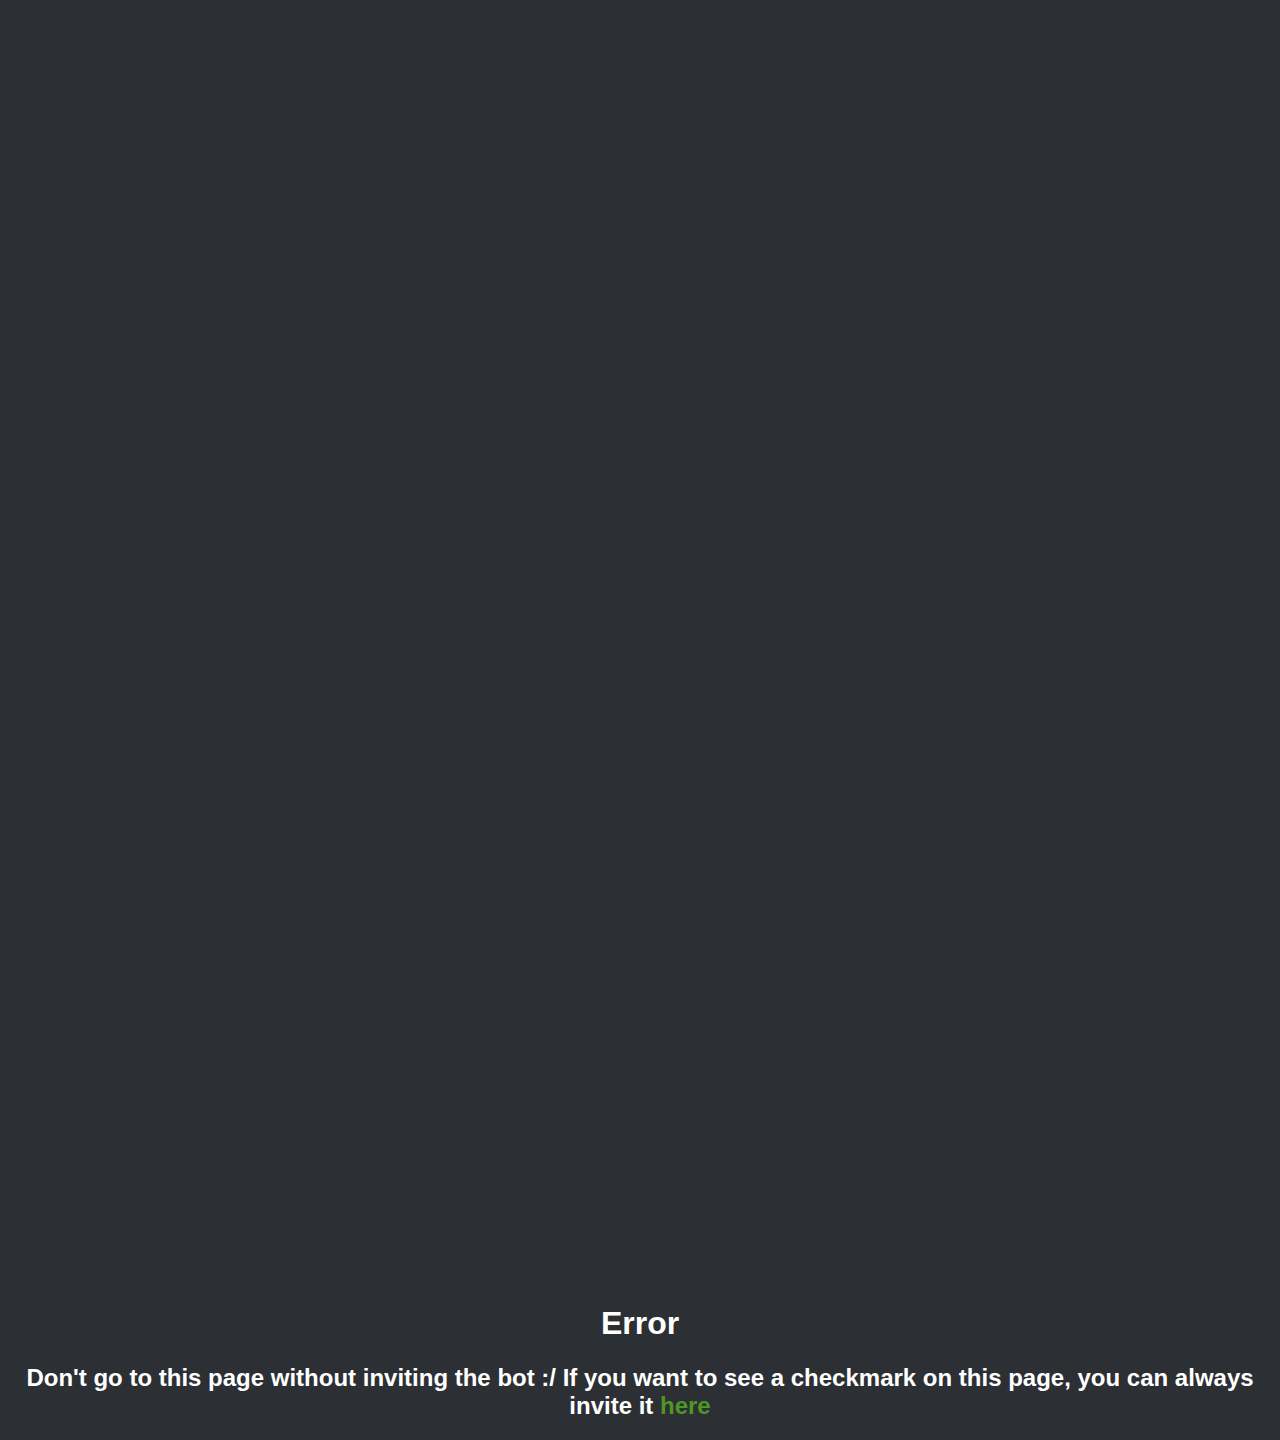
<file: chrisinvite.html>
<!DOCTYPE html>
<html>

<head>
	<title id="title">Error</title>
	<meta name="viewport" content="width=device-width, initial-scale=1.0">
	<meta property="og:title" content="Huh?" />
	<meta property="og:type" content="website" />
	<meta property="og:image" content="https://someimage.png" />
	<meta property="og:description" content="Why is a thank you page shared?" />
	<meta property="theme-color" content="#509624" />
	<style>
body {
	background-color: #2C2F33;
	font-family: -apple-system, BlinkMacSystemFont, 'Segoe UI', Roboto, Oxygen, Ubuntu, Cantarell, 'Open Sans', 'Helvetica Neue', sans-serif;
	text-align: center;
	color: #fff;
}

a {
	color: #509624;
	text-decoration: none;
}

a:hover {
	text-decoration: underline;
}

hr {
	border: 1px solid #509624;
}

.smallinvite {
    display: inline-block;
    text-align: center;
    vertical-align: middle;
    padding: 12px 24px;
    border: 1px solid #43b582;
    border-radius: 8px;
    background: #43b582;
    font: normal normal bold 20px;
    color: #ffffff;
    text-decoration: none;
}
.smallinvite:hover,
.smallinvite:focus {
    border: 1px solid #50d99c;
    background: #50d99c;
    color: #ffffff;
    text-decoration: none;
}

.alert {
  padding: 20px;
  background-color: #509624;
  color: white;
  opacity: 1;
  transition: opacity 0.6s;
  margin-bottom: 15px;
  border-radius: 8px
}

.closebtn {
  margin-left: 15px;
  color: white;
  font-weight: bold;
  float: right;
  font-size: 22px;
  line-height: 20px;
  cursor: pointer;
  transition: 0.3s;
  vertical-align: top;
}

.closebtn:hover {
  color: #f04747;
}
</style>
</head>

<body>
	<p id="alert"></p>
	<div id="result">
		<svg class="checkmark" xmlns="http://www.w3.org/2000/svg" viewBox="0 0 52 52">
			<circle class="checkmark__circle" cx="26" cy="26" r="25" fill="none" />
			<path class="checkmark__check" fill="none" d="M14.1 27.2l7.1 7.2 16.7-16.8" />
		</svg>
	</div>
	<p></p>
	<h1 id="result1">Huh?</h1>
	<h2 id="result2">You should not be seeing this. We're probably just updating the site, don't worry!</h2>

	<script>
		const queryString = new URLSearchParams(window.location.search);
		const error = queryString.get('error');
		const code = queryString.get('code');
		const perms = queryString.get('permissions')
		if (error) {
			document.getElementById('result').innerHTML = `<link rel="stylesheet" href="https://discordhelper.gq/cross.css" /><svg class="crossmark" xmlns="http://www.w3.org/2000/svg" viewBox="0 0 52 52"><circle class="crossmark__circle" cx="26" cy="26" r="25" fill="none" /><path class="crossmark__check" fill="none" d="M16 16 36 36 M36 16 16 36" /></svg>`
			document.getElementById('result1').innerHTML = `Error`
			document.getElementById('result2').innerHTML = `You have most likely clicked "Cancel" when adding the bot. Don't worry! You can invite it again by clicking <a href="https://discord.com/oauth2/authorize?client_id=815564870011453480&scope=bot&permissions=18432&response_type=code&redirect_uri=https%3A%2F%2Fdankassistant.itschris.tk%2Fthanks">here</a>`
			document.getElementById('title').innerHTML = `Error :/`
		}
		else {
			if (code) {
				if (perms !== "18432") {
					document.getElementById('alert').innerHTML = `<div class="alert"><span class="closebtn">&times;</span><strong>Hey!</strong> It appears you have not given permission for everything <a class="smallinvite" href="https://discord.com/oauth2/authorize?client_id=815564870011453480&scope=bot&permissions=18432&response_type=code&redirect_uri=https%3A%2F%2Fdankassistant.itschris.tk%2Fthanks"><strong>Invite again</strong></a></div>`
				} else {
					document.getElementById('alert').innerHTML = `<br>`
				}
				document.getElementById('result').innerHTML = `<link rel="stylesheet" href="https://discordhelper.gq/chrischeck.css" /> 	<svg class="checkmark" xmlns="http://www.w3.org/2000/svg" viewBox="0 0 52 52"><circle class="checkmark__circle" cx="26" cy="26" r="25" fill="none" /><path class="checkmark__check" fill="none" d="M14.1 27.2l7.1 7.2 16.7-16.8" /></svg>`
				document.getElementById('result1').innerHTML = `Thank you!`
				document.getElementById('result2').innerHTML = `Thanks for inviting Discord Helper to your server!`
				document.getElementById('title').innerHTML = `Thank you for inviting! <3`
			} else {
				document.getElementById('result').innerHTML = `<link rel="stylesheet" href="https://discordhelper.gq/chriscross.css" /><svg class="crossmark" xmlns="http://www.w3.org/2000/svg" viewBox="0 0 52 52"><circle class="crossmark__circle" cx="26" cy="26" r="25" fill="none" /><path class="crossmark__check" fill="none" d="M16 16 36 36 M36 16 16 36" /></svg>`
				document.getElementById('result1').innerHTML = `Error`
				document.getElementById('result2').innerHTML = `Don't go to this page without inviting the bot :/ If you want to see a checkmark on this page, you can always invite it <a href="https://discord.com/oauth2/authorize?client_id=815564870011453480&scope=bot&permissions=18432&response_type=code&redirect_uri=https%3A%2F%2Fdankassistant.itschris.tk%2Fthanks">here</a>`
				document.getElementById('title').innerHTML = `Error :/`
			}
		}
	</script>
	<script>
		var close = document.getElementsByClassName("closebtn");
		var i;

		for (i = 0; i < close.length; i++) {
			close[i].onclick = function () {
				var div = this.parentElement;
				div.style.opacity = "0";
				setTimeout(function () { div.style.display = "none"; }, 600);
			}
		}
	</script>
</body>

</html>
</file>
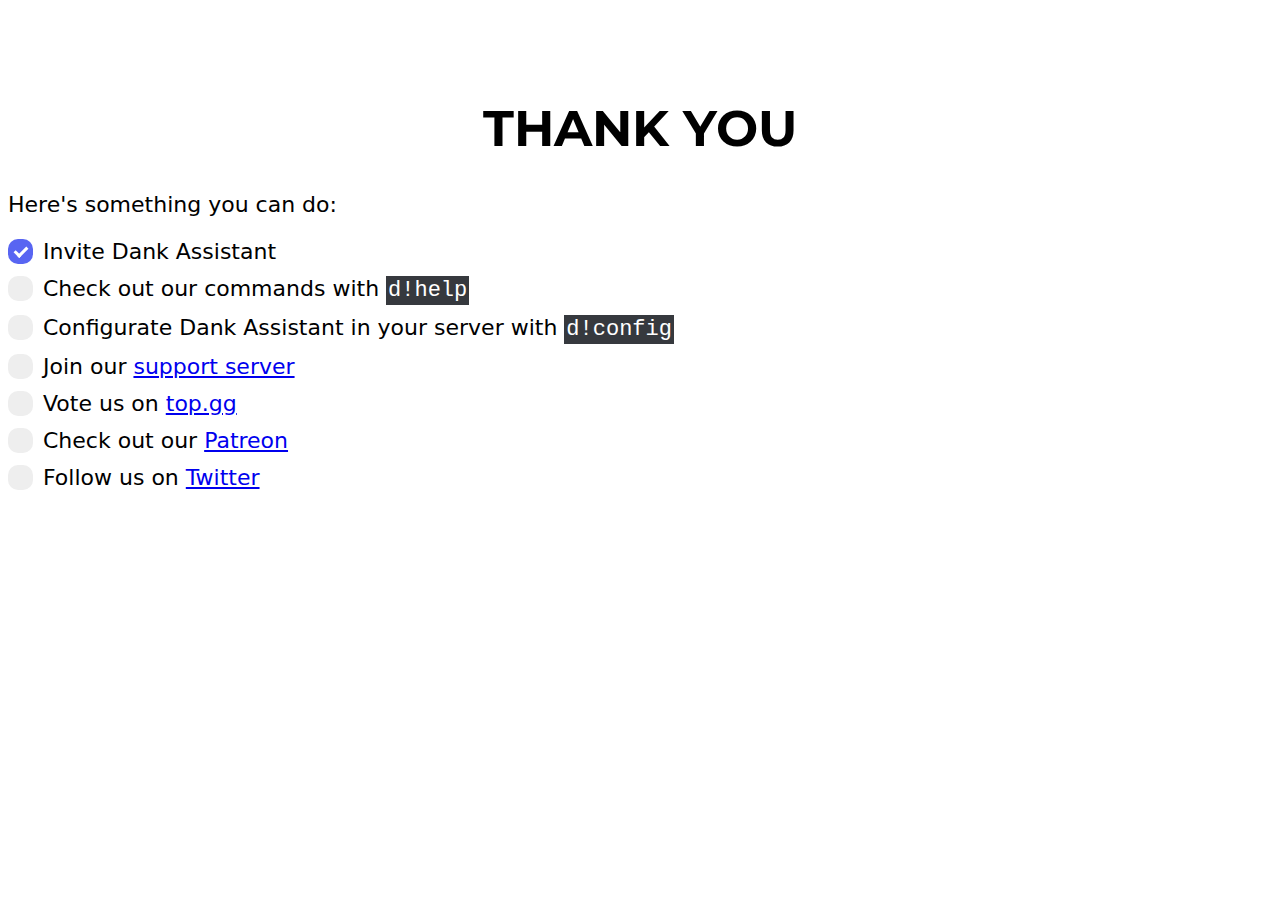
<file: landing.html>
<html>
<head>
<title>Dank Assistant</title>
<meta name="viewport" content="width=device-width, initial-scale=1.0">
<meta name="title" content="Dank Assistant | Thanks for inviting Dank Assistant!">
<meta name="description" content="Command reminders, Dank Memer guides, calculators, heist starter, gambling tracker & tons of tools to run a Dank Memer server.">

<meta property="og:type" content="website">
<meta property="og:url" content="https://dankassistant.ga/landing">
<meta property="og:title" content="Dank Assistant | Thanks for inviting Dank Assistant!">
<meta property="og:description" content="Command reminders, Dank Memer guides, calculators, heist starter, gambling tracker & tons of tools to run a Dank Memer server.">
<meta property="og:image" content="banner.JPG">
<link rel="apple-touch-icon" sizes="180x180" href="/apple-touch-icon.png">
<link rel="icon" type="image/png" sizes="32x32" href="/favicon-32x32.png">
<link rel="icon" type="image/png" sizes="16x16" href="/favicon-16x16.png">
<link rel="manifest" href="/site.webmanifest">
<meta property="theme-color" content="#509624" />

<meta property="twitter:card" content="banner.JPG">
<meta property="twitter:url" content="https://dankassistant.ga/landing">
<meta property="twitter:title" content="Dank Assistant | Thanks for inviting Dank Assistant!">
<meta property="twitter:description" content="Command reminders, Dank Memer guides, calculators, heist starter, gambling tracker & tons of tools to run a Dank Memer server.">
<meta property="twitter:image" content="banner.JPG">
  <link rel="preconnect" href="https://fonts.googleapis.com"> 
<link rel="preconnect" href="https://fonts.gstatic.com" crossorigin> 
<link href="https://fonts.googleapis.com/css2?family=Roboto:wght@900&display=swap" rel="stylesheet">
<link rel="preconnect" href="https://fonts.googleapis.com"> 
<link rel="preconnect" href="https://fonts.gstatic.com" crossorigin> 
<link href="https://fonts.googleapis.com/css2?family=Montserrat:wght@700&display=swap" rel="stylesheet">
</head>
<style>
  body {
    font-family: system-ui;
    /*background: linear-gradient(-45deg, #ee7752, #e73c7e, #23a6d5, #23d5ab);
    background-size: 400% 400%;
    animation: gradient 15s ease infinite;*/
    text-decoration: none !important;
  }
  h1 {
    font-family: 'Montserrat', sans-serif !important;
    font-size: 50px;
    text-align: center;
  }
    h2 {
    font-family: 'Montserrat', sans-serif !important;
    font-size: 30px;
    text-align: center;
  }
	
@keyframes gradient {
	0% {
		background-position: 0% 50%;
	}
	50% {
		background-position: 100% 50%;
	}
	100% {
		background-position: 0% 50%;
	}
}

.container {
  display: block;
  position: relative;
  padding-left: 35px;
  margin-bottom: 12px;
  cursor: pointer;
  font-size: 22px;
  -webkit-user-select: none;
  -moz-user-select: none;
  -ms-user-select: none;
  user-select: none;
}

.container input {
  position: absolute;
  opacity: 0;
  cursor: pointer;
  height: 0;
  width: 0;
}

.checkmark {
border-radius: 10px;
  position: absolute;
  top: 0;
  left: 0;
  height: 25px;
  width: 25px;
  background-color: #eee;
}

.container:hover input ~ .checkmark {
  background-color: #ccc;
}

.container input:checked ~ .checkmark {
  background-color: #5865f2;
}

.checkmark:after {
  content: "";
  position: absolute;
  display: none;
}

.container input:checked ~ .checkmark:after {
  display: block;
}

.container .checkmark:after {
  left: 9px;
  top: 5px;
  width: 5px;
  height: 10px;
  border: solid white;
  border-width: 0 3px 3px 0;
  -webkit-transform: rotate(45deg);
  -ms-transform: rotate(45deg);
  transform: rotate(45deg);
  }
	
code {
  font-family: Consolas,"courier new";
  color: #ffffff;
  background-color: #36393e;
  padding: 2px;
}

.checkmark__circle {
  stroke-dasharray: 166;
  stroke-dashoffset: 166;
  stroke-width: 2;
  stroke-miterlimit: 10;
  stroke: #5865f2;
  fill: none;
  animation: stroke 0.6s cubic-bezier(0.65, 0, 0.45, 1) forwards;
}

.check {
  width: 56px;
  height: 56px;
  border-radius: 50%;
  display: block;
  stroke-width: 2;
  stroke: #fff;
  stroke-miterlimit: 10;
  margin: 5px auto;
  box-shadow: inset 0px 0px 0px #5865f2;
  animation: fill .4s ease-in-out .4s forwards, scale .3s ease-in-out .9s both;
}

.check__check {
  transform-origin: 50% 50%;
  stroke-dasharray: 48;
  stroke-dashoffset: 48;
  animation: stroke 0.3s cubic-bezier(0.65, 0, 0.45, 1) 0.8s forwards;
}

@keyframes stroke {
  100% {
    stroke-dashoffset: 0;
  }
}
@keyframes scale {
  0%, 100% {
    transform: none;
  }
  50% {
    transform: scale3d(1.1, 1.1, 1);
  }
}
@keyframes fill {
  100% {
    box-shadow: inset 0px 0px 0px 30px #5865f2;
  }
}
	
.crossmark__circle {
  stroke-dasharray: 166;
  stroke-dashoffset: 166;
  stroke-width: 2;
  stroke-miterlimit: 10;
  stroke: #5865f2;
  fill: none;
  animation: stroke 0.6s cubic-bezier(0.65, 0, 0.45, 1) forwards;
}
.crossmark {
  width: 56px;
  height: 56px;
  border-radius: 50%;
  display: block;
  stroke-width: 2;
  stroke: #fff;
  stroke-miterlimit: 10;
  margin: 5px auto;
  box-shadow: inset 0px 0px 0px #5865f2;
  animation: fill .4s ease-in-out .4s forwards, scale .3s ease-in-out .9s both;
}
.crossmark__check {
  transform-origin: 50% 50%;
  stroke-dasharray: 29;
  stroke-dashoffset: 29;
  animation: stroke 0.3s cubic-bezier(0.65, 0, 0.45, 1) 0.8s forwards;
}
@keyframes stroke {
  100% {
    stroke-dashoffset: 0;
  }
}
@keyframes scale {
  0%, 100% {
    transform: none;
  }
  50% {
    transform: scale3d(1.1, 1.1, 1);
  }
}
@keyframes fill {
  100% {
    box-shadow: inset 0px 0px 0px 30px #5865f2;
  }
}
</style>
<body>
	<div id="result">
	<svg class="check" xmlns="http://www.w3.org/2000/svg" viewBox="0 0 52 52"><circle class="check__circle" cx="26" cy="26" r="25" fill="none" /><path class="check__check" fill="none" d="M14.1 27.2l7.1 7.2 16.7-16.8" /></svg>
	</div>
  <h1 id="errorh1">THANK YOU</h1>
  <h2 id="msg"></h2>
  <p id="wrongperms" style="text-align: center;"></p>
	<p style="font-size: 22px;">Here's something you can do:</p>
  <label class="container">Invite Dank Assistant
  <input type="checkbox" checked="checked" onclick="return false;">
  <span class="checkmark"></span>
</label>
  <label class="container">Check out our commands with <code>d!help</code>
  <input type="checkbox">
  <span class="checkmark"></span>
</label>
  <label class="container">Configurate Dank Assistant in your server with <code>d!config</code>
  <input type="checkbox">
  <span class="checkmark"></span>
</label>
  <label class="container">Join our <a href="https://discord.gg/danks" target="_blank">support server</a>
  <input type="checkbox">
  <span class="checkmark"></span>
</label>
  <label class="container">Vote us on <a href="https://top.gg/bot/815564870011453480/vote" target="_blank">top.gg</a>
  <input type="checkbox">
  <span class="checkmark"></span>
</label>
  <label class="container">Check out our <a href="https://www.patreon.com/join/DankAssistantBot" target="_blank">Patreon</a>
  <input type="checkbox">
  <span class="checkmark"></span>
</label>
  <label class="container">Follow us on <a href="https://twitter.com/DankAssistant" target="_blank">Twitter</a>
  <input type="checkbox">
  <span class="checkmark"></span>
</label>

  <script>
		const queryString = new URLSearchParams(window.location.search);
		const error = queryString.get('error');
		const code = queryString.get('code');
		const perms = queryString.get('permissions')
		if (error) {
      document.getElementById('errorh1').innerHTML = `There's an error while inivting Dank Assistant`
      document.getElementById('result').innerHTML = `<svg class="crossmark" xmlns="http://www.w3.org/2000/svg" viewBox="0 0 52 52"><circle class="crossmark__circle" cx="26" cy="26" r="25" fill="none" /><path class="crossmark__check" fill="none" d="M16 16 36 36 M36 16 16 36" /></svg>`
      document.getElementById('msg').innerHTML = `You have cancelled the invite process. If it was a mistake, you can invite it again by clicking <a href="https://discord.com/oauth2/authorize?client_id=815564870011453480&scope=bot%20applications.commands&permissions=347200&response_type=code&redirect_uri=https%3A%2F%2Fdankassistant.ga%2Fthanks">here.</a>`
		}
		else {
			if (code) {
				if (perms !== "347200") {
					document.getElementById('msg').innerHTML = `Dank Assistant has been added into your server, but minimal permissions are not given.<br> <a href="https://discord.com/oauth2/authorize?client_id=815564870011453480&scope=bot%20applications.commands&permissions=347200&response_type=code&redirect_uri=https%3A%2F%2Fdankassistant.ga%2Fthanks">Invite again.</a></div>`
				} else {
		document.getElementById('msg').innerHTML = `Dank Assistant has been added into your server.`
				}
      }
		}
	//document.getElementById('msg').innerHTML = `Thank you for checking out the landing page. What are you waiting for? <a href="https://discord.com/oauth2/authorize?client_id=815564870011453480&scope=bot%20applications.commands&permissions=347200&response_type=code&redirect_uri=https%3A%2F%2Fdankassistant.ga%2Fthanks">invite now!</a>`
	</script>
</body>
</html>
</file>
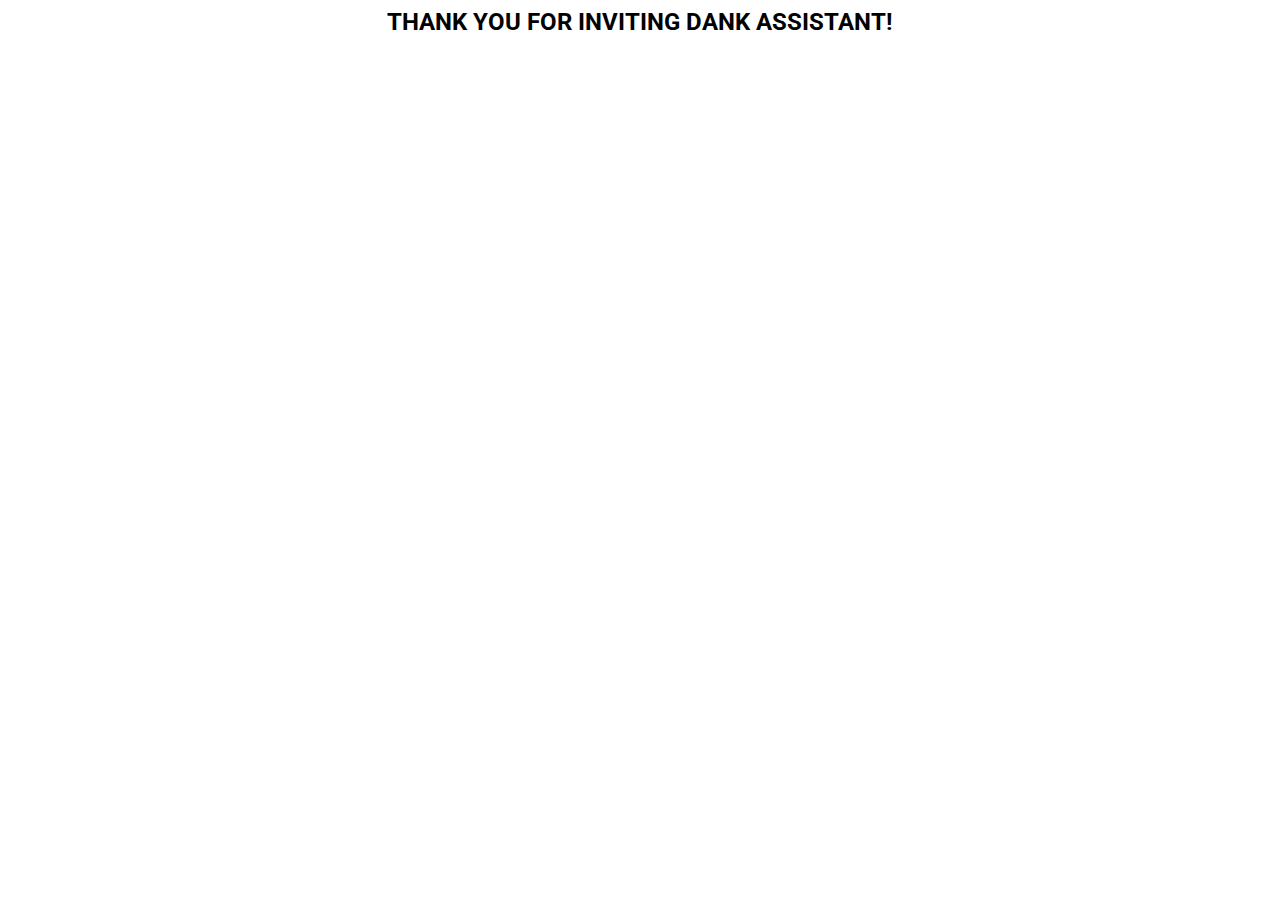
<file: newthanks.html>
<html>
<head>
  <link rel="preconnect" href="https://fonts.googleapis.com"> 
<link rel="preconnect" href="https://fonts.gstatic.com" crossorigin> 
<link href="https://fonts.googleapis.com/css2?family=Roboto:wght@900&display=swap" rel="stylesheet">
</head>
<style>
  h1 {
    font-family: "Roboto", sans-serif;
    text-align: center;
    font-size: x-large;
  }
</style>
<body>
  <h1>THANK YOU FOR INVITING DANK ASSISTANT!</h1>
</body>
</html>
</file>
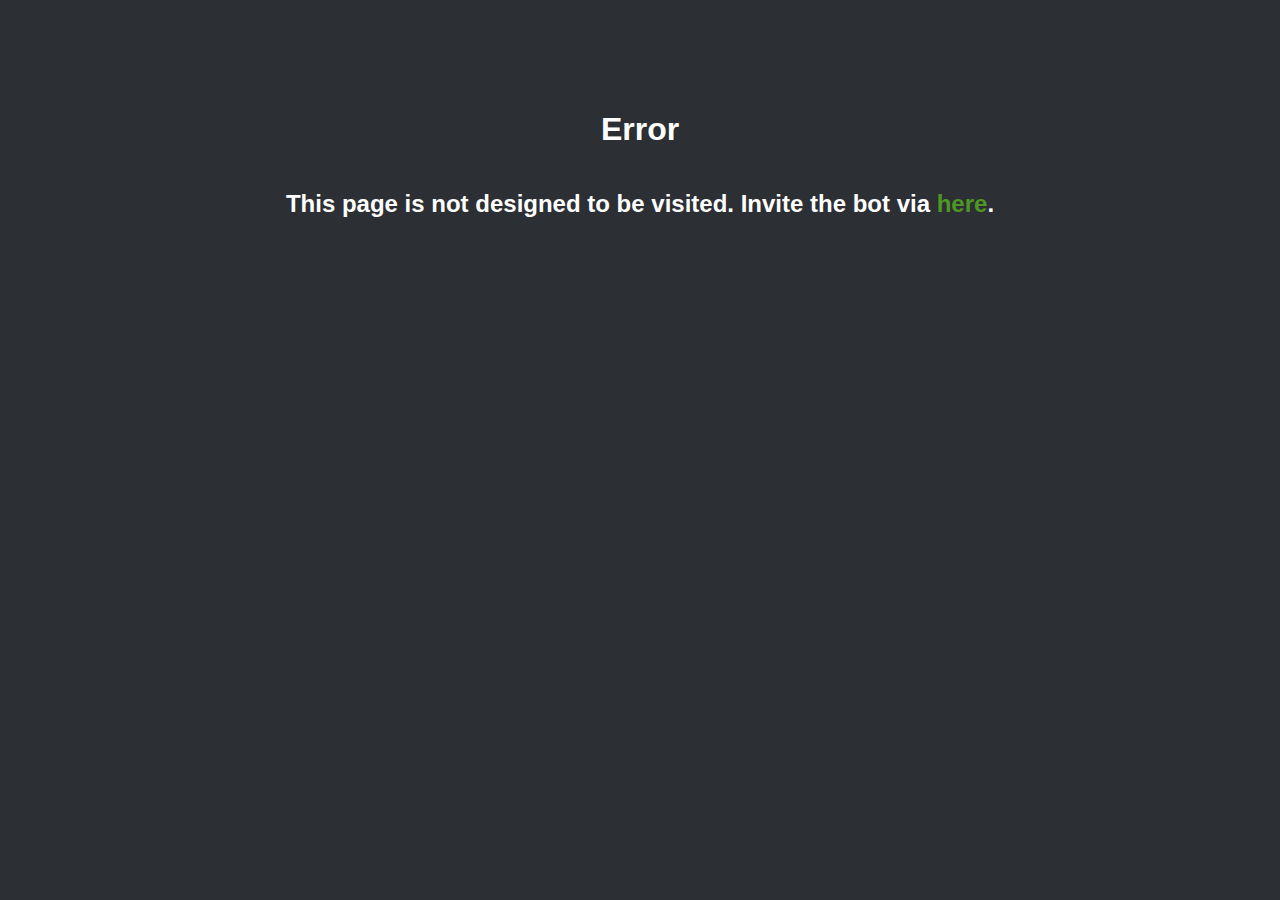
<file: thanks.html>
<!DOCTYPE html>
<html>

<head>
	<title id="title">Error</title>
	<meta name="viewport" content="width=device-width, initial-scale=1.0">
	<meta property="og:title" content="Dank Assistant" />
	<meta property="og:type" content="website" />
	<link rel="apple-touch-icon" sizes="180x180" href="/apple-touch-icon.png">
	<link rel="icon" type="image/png" sizes="32x32" href="/favicon-32x32.png">
	<link rel="icon" type="image/png" sizes="16x16" href="/favicon-16x16.png">
	<link rel="manifest" href="/site.webmanifest">
	<meta property="theme-color" content="#509624" />
	<style>
body {
	background-color: #2c2f33;
	font-family: -apple-system, BlinkMacSystemFont, 'Segoe UI', Roboto, Oxygen, Ubuntu, Cantarell, 'Open Sans', 'Helvetica Neue', sans-serif;
	text-align: center;
	color: #fff;
  	flex-direction: column !important;
  	display: flex !important;
  	align-items: center !important; 
  	justify-content: center !important;
  	text-align: center !important;
}

a {
	color: #509624;
	text-decoration: none;
}

a:hover {
	text-decoration: underline;
}

hr {
	border: 1px solid #509624;
}

.smallinvite {
    display: inline-block;
    text-align: center;
    vertical-align: middle;
    padding: 12px 24px;
    border: 1px solid #43b582;
    border-radius: 8px;
    background: #43b582;
    font: normal normal bold 20px;
    color: #ffffff;
    text-decoration: none;
}
.smallinvite:hover,
.smallinvite:focus {
    border: 1px solid #50d99c;
    background: #50d99c;
    color: #ffffff;
    text-decoration: none;
}

.alert {
  padding: 10px;
  background-color: #509624;
  color: white;
  opacity: 1;
  transition: opacity 0.6s;
  margin-bottom: 15px;
  border-radius: 8px;
  width: 90%;
}

.closebtn {
  margin-left: 15px;
  color: white;
  font-weight: bold;
  float: right;
  font-size: 22px;
  line-height: 20px;
  cursor: pointer;
  transition: 0.3s;
  vertical-align: top;
}

.closebtn:hover {
  color: #f04747;
}
</style>
</head>

<body>
	<p id="alert"></p>
	<div id="result">
		<svg class="checkmark" xmlns="http://www.w3.org/2000/svg" viewBox="0 0 52 52">
			<circle class="checkmark__circle" cx="26" cy="26" r="25" fill="none" />
			<path class="checkmark__check" fill="none" d="M14.1 27.2l7.1 7.2 16.7-16.8" />
		</svg>
	</div>
	<p></p>
	<h1 id="result1">Huh?</h1>
	<h2 id="result2">You should not be seeing this. We're probably deploying updates to the site right now.</h2>

	<script>
		const queryString = new URLSearchParams(window.location.search);
		const error = queryString.get('error');
		const code = queryString.get('code');
		const perms = queryString.get('permissions')
		if (error) {
			document.getElementById('result').innerHTML = `<link rel="stylesheet" href="https://discordhelper.gq/cross.css" /><svg class="crossmark" xmlns="http://www.w3.org/2000/svg" viewBox="0 0 52 52"><circle class="crossmark__circle" cx="26" cy="26" r="25" fill="none" /><path class="crossmark__check" fill="none" d="M16 16 36 36 M36 16 16 36" /></svg>`
			document.getElementById('result1').innerHTML = `Error`
			document.getElementById('result2').innerHTML = `You have clicked "Cancel" when inviting me. You can invite it again by clicking <a href="https://discord.com/oauth2/authorize?client_id=815564870011453480&scope=bot%20applications.commands&permissions=347200&response_type=code&redirect_uri=https%3A%2F%2Fdankassistant.ga%2Fthanks">here.</a>`
			document.getElementById('title').innerHTML = `Error`
		}
		else {
			if (code) {
				if (perms !== "347200") {
					document.getElementById('alert').innerHTML = `<div class="alert"><span class="closebtn">&times;</span><strong>Hey!</strong> It appears you have not given permission for everything <a class="smallinvite" href="https://discord.com/oauth2/authorize?client_id=815564870011453480&scope=bot&permissions=347200&response_type=code&redirect_uri=https%3A%2F%2Fdankassistant.itschris.tk%2Fthanks"><strong>Invite again</strong></a></div>`
				} else {
					document.getElementById('alert').innerHTML = `<br>`
				}
				document.getElementById('result').innerHTML = `<link rel="stylesheet" href="https://discordhelper.gq/chrischeck.css" /> 	<svg class="checkmark" xmlns="http://www.w3.org/2000/svg" viewBox="0 0 52 52"><circle class="checkmark__circle" cx="26" cy="26" r="25" fill="none" /><path class="checkmark__check" fill="none" d="M14.1 27.2l7.1 7.2 16.7-16.8" /></svg>`
				document.getElementById('result1').innerHTML = `Thank you for inviting Dank Assistant to your server!`
				document.getElementById('result2').innerHTML = `<a href="https://discord.gg/cfWrVNFhDy">Join our support server</a>!<br>Run <code>d!help</code> to check out our commands!`
				document.getElementById('title').innerHTML = `Thank You!`
			} else {
				document.getElementById('result').innerHTML = `<link rel="stylesheet" href="https://discordhelper.gq/chriscross.css" /><svg class="crossmark" xmlns="http://www.w3.org/2000/svg" viewBox="0 0 52 52"><circle class="crossmark__circle" cx="26" cy="26" r="25" fill="none" /><path class="crossmark__check" fill="none" d="M16 16 36 36 M36 16 16 36" /></svg>`
				document.getElementById('result1').innerHTML = `Error`
				document.getElementById('result2').innerHTML = `This page is not designed to be visited. Invite the bot via <a href="https://discord.com/oauth2/authorize?client_id=815564870011453480&scope=bot%20applications.commands&permissions=347200&response_type=code&redirect_uri=https%3A%2F%2Fdankassistant.ga%2Fthanks">here</a>.`
				document.getElementById('title').innerHTML = `Error`
			}
		}
	</script>
	<script>
		var close = document.getElementsByClassName("closebtn");
		var i;

		for (i = 0; i < close.length; i++) {
			close[i].onclick = function () {
				var div = this.parentElement;
				div.style.opacity = "0";
				setTimeout(function () { div.style.display = "none"; }, 600);
			}
		}
	</script>
</body>

</html>
</file>
